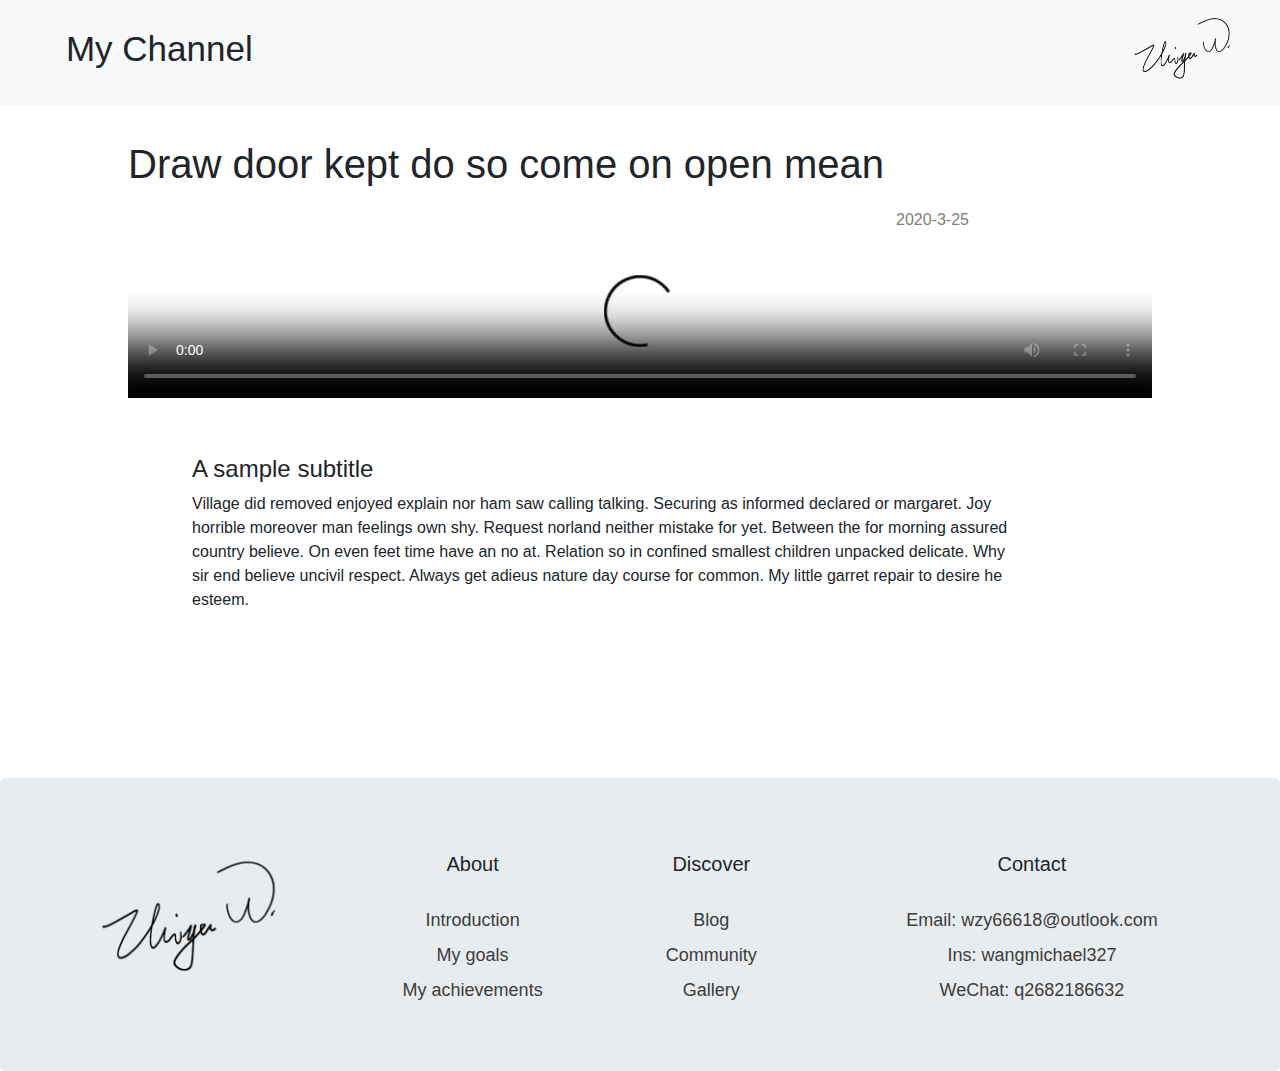
<file: video.html>
<!DOCTYPE html>
<html lang="en">

<head>
    <meta charset="UTF-8">
    <meta name="viewport" content="width=device-width, initial-scale=1.0">
    <meta http-equiv="X-UA-Compatible" content="ie=edge">
    <title>Video Name</title>
    <link rel="stylesheet" href="https://stackpath.bootstrapcdn.com/bootstrap/4.4.1/css/bootstrap.min.css"
        integrity="sha384-Vkoo8x4CGsO3+Hhxv8T/Q5PaXtkKtu6ug5TOeNV6gBiFeWPGFN9MuhOf23Q9Ifjh" crossorigin="anonymous">
    <link rel="stylesheet" type="text/css" href="css\base.css">
    <style>
        .video-content {
            width: 100%;
        }





        .video-wrapper>h1 {
            padding-bottom: 40px;
        }





        @media screen and (min-width: 768px) {
            .video-wrapper {
                margin-right: 10%;
                margin-left: 10%;
                position: relative;
                overflow: hidden;
                margin-bottom: 50px;
            }

            .video-title {
                margin-left: 10%;
                margin-right: 20%;
                margin-bottom: 20px;
                margin-top: 90px;
            }

            .detail-container {
                margin-top: auto;
                margin-left: 15%;
                width: 65%;
            }

            .video-subtitle {
                position: relative;
                margin-right: 10%;
                margin-left: 70%;
                color: gray;
            }
        }

        @media screen and (max-width: 768px) {
            .video-wrapper {
                margin-right: 2%;
                margin-left: 2%;
                position: relative;
                overflow: hidden;
                margin-bottom: 50px;
            }

            .video-title {
                margin-left: 6%;
                margin-right: 20%;
                margin-bottom: 20px;
                margin-top: 90px;
                font-size: 32px;
            }

            .detail-container {
                margin-top: auto;
                margin-left: 10%;
                width: 80%;
                font-size: 16px;
            }

            .detail-container>h4 {
                font-size: 22px;
            }

            .video-subtitle {
                position: relative;
                margin-right: 10%;
                margin-left: 70%;
                color: gray;
                font-size: 16px;
            }
        }
    </style>
</head>

<body>
    <div id="wrapper">
        <header>
            <nav class="navbar navbar-expand-lg navbar-light bg-light fixed-top">
                <h1 class="nav-title">My Channel</h1>
                <a class="navbar-brand" style="margin-left: auto;" href="https://zhiyu-wang.github.io/me/">
                    <img src="pics\mySign.png" class="signature" alt="Zhiyu Wang">
                </a>


            </nav>

        </header>
        <content>
            <div style="margin-top: 140px;">
                <h1 class="video-title">Draw door kept do so come on open mean</h1>
                <div>
                    <p class="video-subtitle">2020-3-25</p>
                </div>
                <div class="video-wrapper">
                    <video class="video-content"
                        src="https://vdse.bdstatic.com//f05939a7224a611d5ce8d4302e9d61bc?authorization=bce-auth-v1%2Ffb297a5cc0fb434c971b8fa103e8dd7b%2F2017-05-11T09%3A02%3A31Z%2F-1%2F%2F93faf539713de3d9d60e7c8fdaa0e4670c6400c85e3ee405d6891dbb8130922e"
                        poster="https://i0.hdslb.com/bfs/archive/137ae939b163f50a8a360226d14ffbb8732e95ed.jpg@1100w_484h_1c_100q.jpg"
                        preload="auto" controls="controls"></video>
                </div>



                <div class="detail-container">
                    <h4>A sample subtitle</h4>
                    <p>Village did removed enjoyed explain nor ham saw calling talking. Securing as informed declared or
                        margaret. Joy horrible moreover man feelings own shy. Request norland neither mistake for yet.
                        Between the for morning assured country believe. On even feet time have an no at. Relation so in
                        confined smallest children unpacked delicate. Why sir end believe uncivil respect. Always get
                        adieus nature day course for common. My little garret repair to desire he esteem. </p>
                </div>
            </div>
        </content>
        <footer>
            <div class="jumbotron" style="margin-top: 150px; margin-bottom: 0px;">
                <div class="footer-grid-container">
                    <div class="footer-grid-brand">
                        <img src="pics\mySign.png" , alt="Zhiyu Wang">
                    </div>

                    <div class="footer-grid-title-1">
                        <h5>About</h5>
                    </div>
                    <div class="footer-grid-title-2">
                        <h5>Discover</h5>
                    </div>
                    <div class="footer-grid-title-3">
                        <h5>Contact</h5>
                    </div>

                    <div class="footer-grid-link-1"><a href="#">Introduction</a></div>
                    <div class="footer-grid-link-2"><a href="#">Blog</a></div>
                    <div class="footer-grid-link-3">
                        <p style="color: rgb(60, 60, 60);">Email: wzy66618@outlook.com</p>
                    </div>
                    <div class="footer-grid-link-4"><a href="#">My goals</a></div>
                    <div class="footer-grid-link-5"><a href="#">Community</a></div>
                    <div class="footer-grid-link-6">
                        <p style="color: rgb(60, 60, 60);">Ins: wangmichael327</p>
                    </div>
                    <div class="footer-grid-link-7"><a href="#">My achievements</a></div>
                    <div class="footer-grid-link-8"><a href="#">Gallery</a></div>
                    <div class="footer-grid-link-9">
                        <p style="color: rgb(60, 60, 60);">WeChat: q2682186632</p>
                    </div>

                </div>
            </div>

        </footer>
    </div>







    <script src="https://code.jquery.com/jquery-3.4.1.slim.min.js"
        integrity="sha384-J6qa4849blE2+poT4WnyKhv5vZF5SrPo0iEjwBvKU7imGFAV0wwj1yYfoRSJoZ+n"
        crossorigin="anonymous"></script>
    <script src="https://cdn.jsdelivr.net/npm/popper.js@1.16.0/dist/umd/popper.min.js"
        integrity="sha384-Q6E9RHvbIyZFJoft+2mJbHaEWldlvI9IOYy5n3zV9zzTtmI3UksdQRVvoxMfooAo"
        crossorigin="anonymous"></script>
    <script src="https://stackpath.bootstrapcdn.com/bootstrap/4.4.1/js/bootstrap.min.js"
        integrity="sha384-wfSDF2E50Y2D1uUdj0O3uMBJnjuUD4Ih7YwaYd1iqfktj0Uod8GCExl3Og8ifwB6"
        crossorigin="anonymous"></script>
</body>

</html>
</file>
